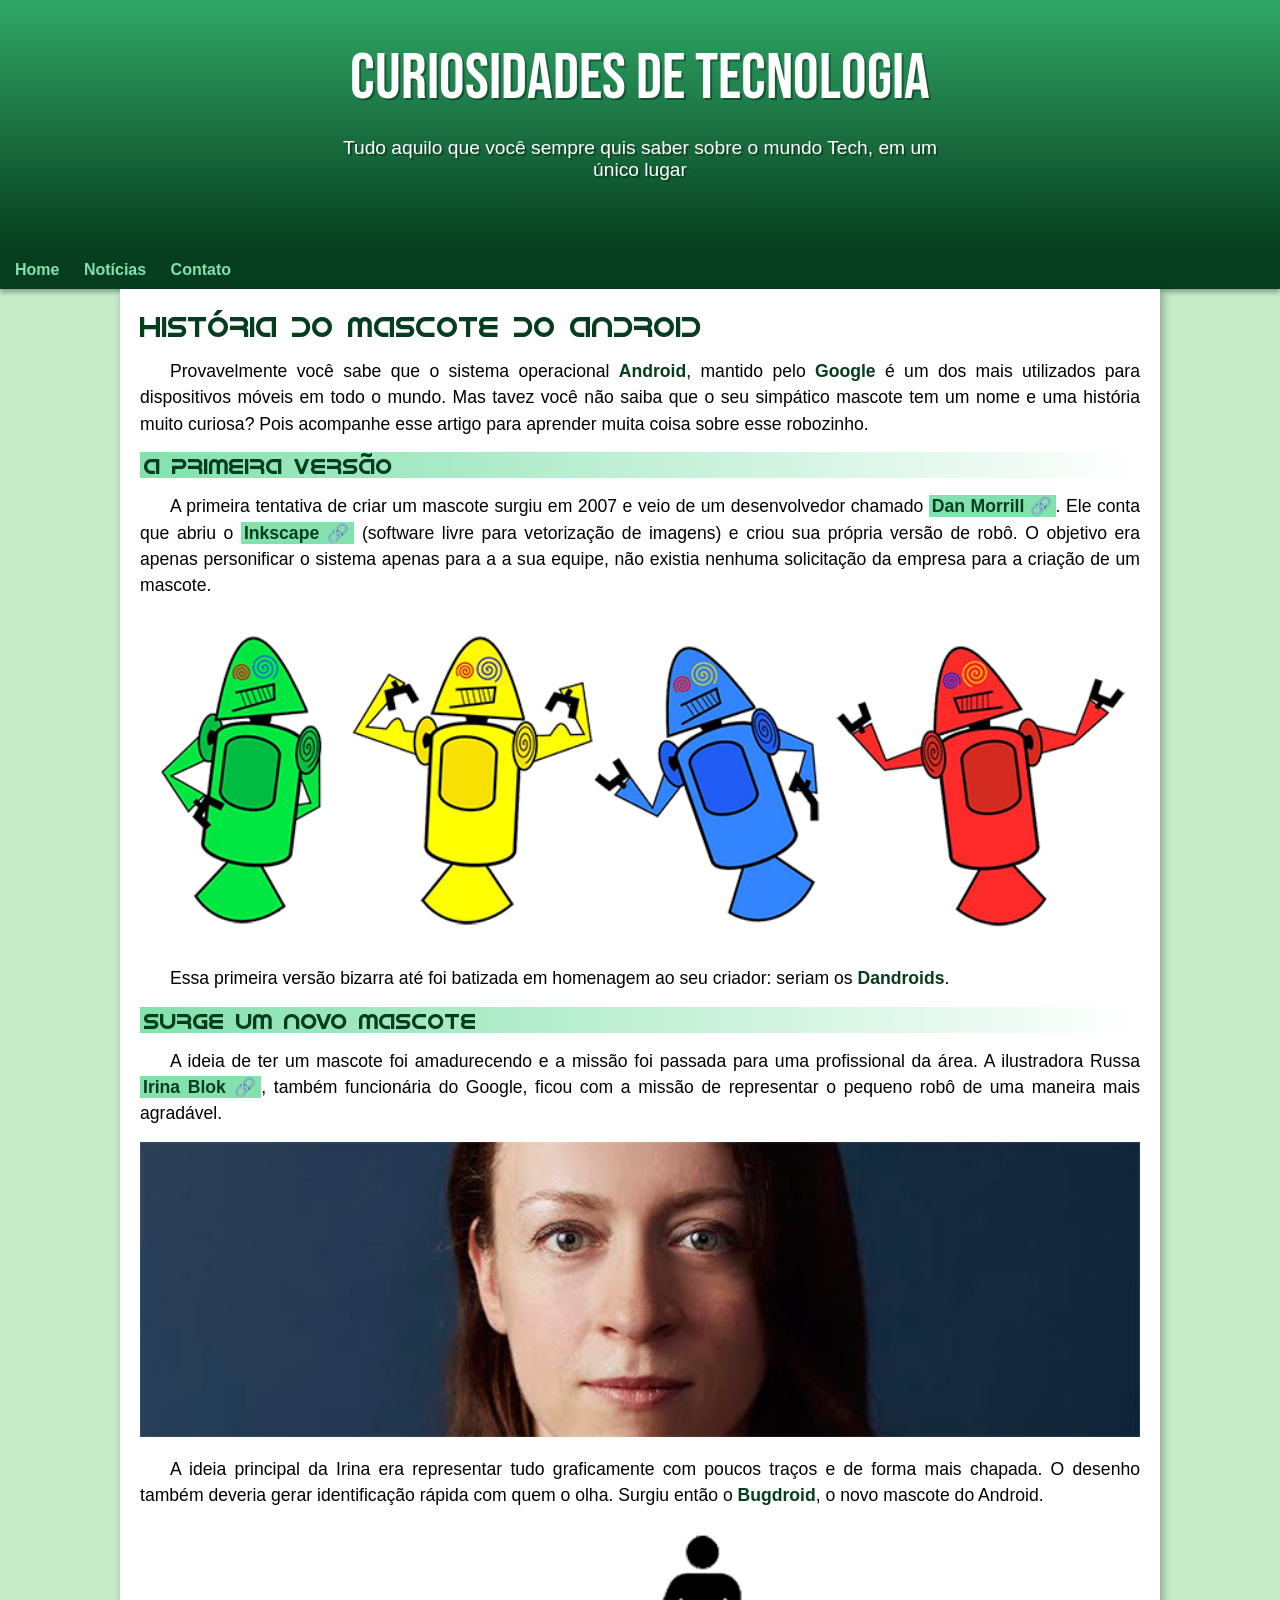
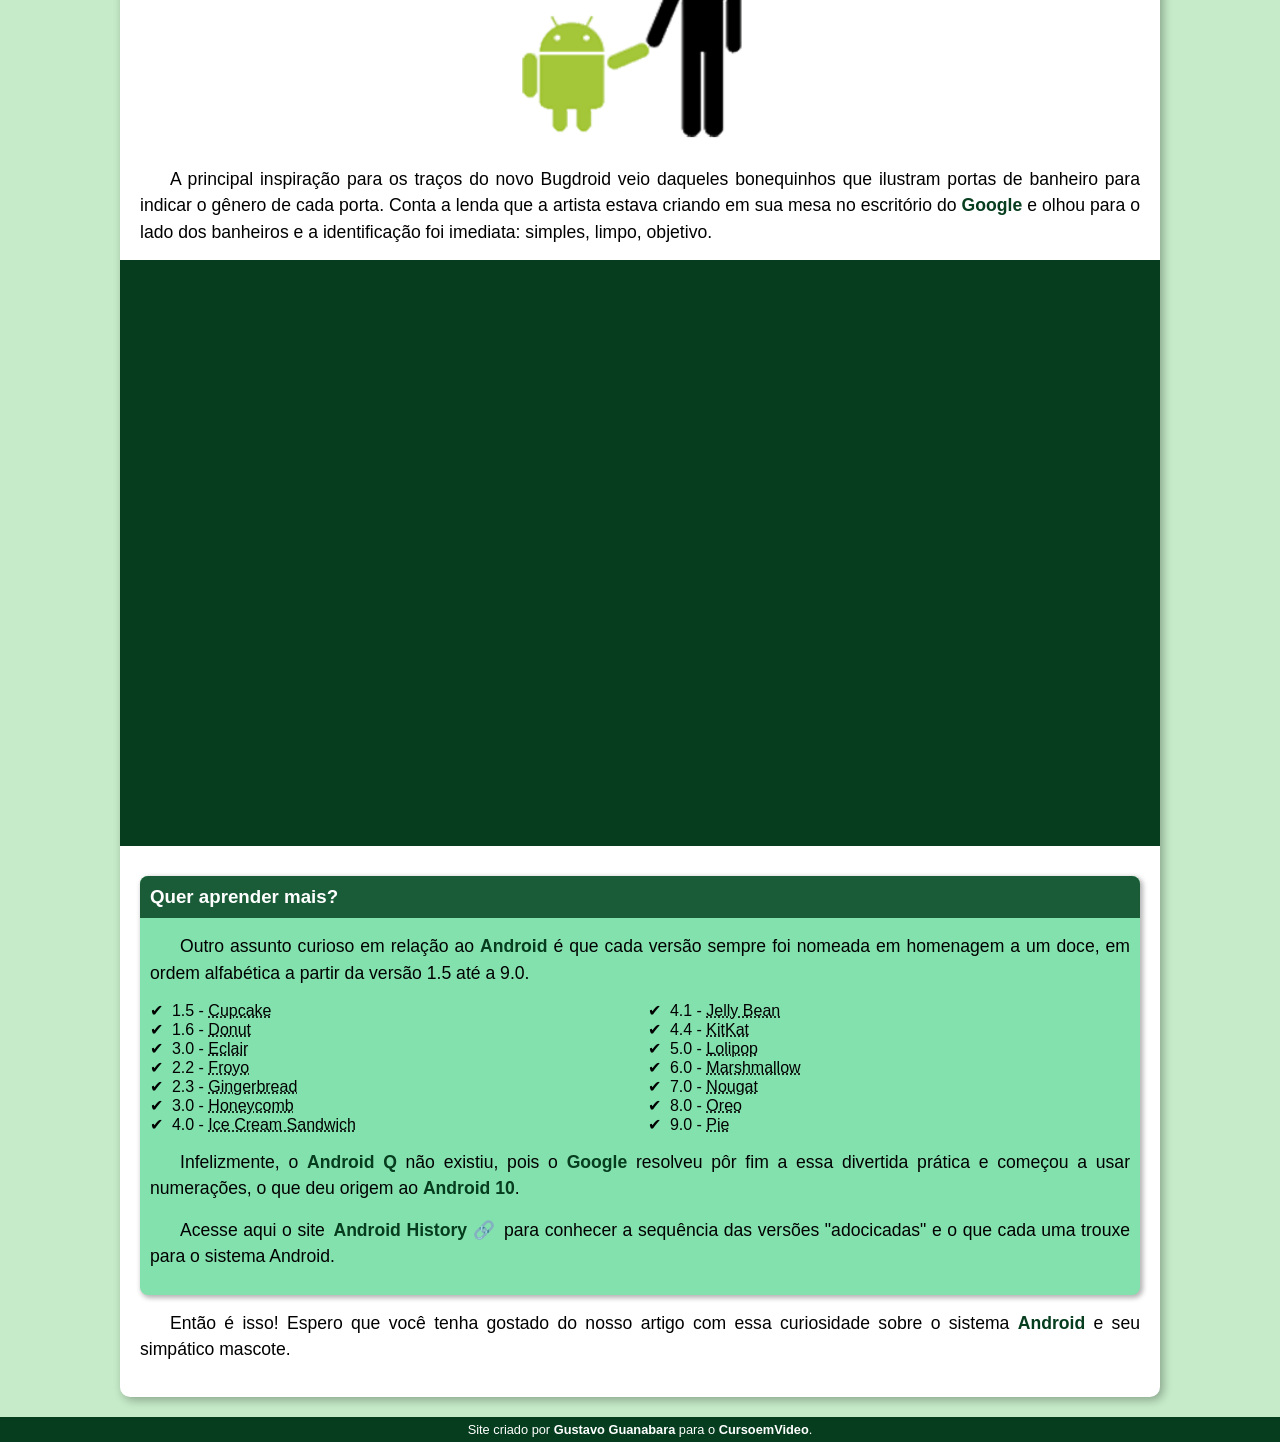
<file: index.html>
<!DOCTYPE html>
<html lang="pt-br">
<head>
    <meta charset="UTF-8">
    <meta http-equiv="X-UA-Compatible" content="IE=edge">
    <meta name="viewport" content="width=device-width, initial-scale=1.0">
    <title>Desafio 10</title>
    <link rel="shortcut icon" href="imagens/favicon.ico" type="image/x-icon">
    <link rel="stylesheet" href="estilo/style.css">
</head>
<body>
    <header>
        <h1>Curiosidades de tecnologia</h1>
        <p>Tudo aquilo que você sempre quis saber sobre o mundo Tech, em um único lugar</p>
    </header>

    <nav>
        <a href="#">Home</a>
        <a href="#">Notícias</a>
        <a href="#">Contato</a>
    </nav>
    
    <main>
        <article>
            <h1>História do Mascote do Android</h1>

            <p>Provavelmente você sabe que o sistema operacional <strong>Android</strong>, mantido pelo <strong>Google</strong> é um dos mais utilizados para dispositivos móveis em todo o mundo. Mas tavez você não saiba que o seu simpático mascote tem um nome e uma história muito curiosa? Pois acompanhe esse artigo para aprender muita coisa sobre esse robozinho.</p>
            
            <h2>A primeira versão</h2>
            
            <p>A primeira tentativa de criar um mascote surgiu em 2007 e veio de um desenvolvedor chamado <a href="https://ausdroid.net/2013/01/04/dan-morrill-shows-us-the-android-mascots-that-could-have-been/" target="_blank" class="externo">Dan Morrill</a>. Ele conta que abriu o <a href="https://inkscape.org/pt-br/" target="_blank" class="externo">Inkscape</a> (software livre para vetorização de imagens) e criou sua própria versão de robô. O objetivo era apenas personificar o sistema apenas para a a sua equipe, não existia nenhuma solicitação da empresa para a criação de um mascote.</p>
            
            <picture>
                <source media="(max-width: 700px)" srcset="imagens/dan-droids-pq.png">
                <img src="imagens/dan-droids.png" alt="primeiro mascote do android">
            </picture>
            
            <p>Essa primeira versão bizarra até foi batizada em homenagem ao seu criador: seriam os <strong>Dandroids</strong>.</p>
            
            <h2>Surge um novo mascote</h2>
            
            <p>A ideia de ter um mascote foi amadurecendo e a missão foi passada para uma profissional da área. A ilustradora Russa <a href="https://www.irinablok.com/" target="_blank" class="externo">Irina Blok</a>, também funcionária do Google, ficou com a missão de representar o pequeno robô de uma maneira mais agradável.</p>
            
            <picture>
                <source media="(max-width: 700px)" srcset="imagens/irina-blok-pq.jpg">
                <img src="imagens/irina-blok.jpg" alt="Irina Blok, criadora do Bugdroid">
            </picture>
            
            <p>A ideia principal da Irina era representar tudo graficamente com poucos traços e de forma mais chapada. O desenho também deveria gerar identificação rápida com quem o olha. Surgiu então o <strong>Bugdroid</strong>, o novo mascote do Android.</p>
            
            <img src="imagens/bugdroid.png" class="pequena" alt="Bugdroid e um humano">
            
            <p>A principal inspiração para os traços do novo Bugdroid veio daqueles bonequinhos que ilustram portas de banheiro para indicar o gênero de cada porta. Conta a lenda que a artista estava criando em sua mesa no escritório do <strong>Google</strong> e olhou para o lado dos banheiros e a identificação foi imediata: simples, limpo, objetivo.</p>
            
            <div class="video">
                <iframe width="560" height="315" src="https://www.youtube.com/embed/l2UDgpLz20M" title="YouTube video player" frameborder="0" allow="accelerometer; autoplay; clipboard-write; encrypted-media; gyroscope; picture-in-picture; web-share" allowfullscreen></iframe>
            </div>
             
            <aside>
                <h3>Quer aprender mais?</h3>
                
                <p>Outro assunto curioso em relação ao <strong>Android</strong> é que cada versão sempre foi nomeada em homenagem a um doce, em ordem alfabética a partir da versão 1.5 até a 9.0.</p>
                
                <ul>
                    <li>1.5 - <abbr title="Bolo de copo">Cupcake</abbr>
                    </li>
                    <li>1.6 - <abbr title="Rosquinha">Donut</abbr>
                    </li>
                    <li>3.0 - <abbr title="Bomba">Eclair</abbr>
                    </li>
                    <li>2.2 - <abbr title="Iorgute gelado">Froyo</abbr>
                    </li>
                    <li>2.3 - <abbr title="Biscoito de gengibre">Gingerbread</abbr>
                    </li>
                    <li>3.0 - <abbr title="Favo de mel">Honeycomb</abbr>
                    </li>
                    <li>4.0 - <abbr title="Sanduíche de Sorvete">Ice Cream Sandwich</abbr>
                    </li>
                    <li>4.1 - <abbr title="Jujuba">Jelly Bean</abbr>
                    </li>
                    <li>4.4 - <abbr title="KitKat">KitKat</abbr>
                    </li>
                    <li>5.0 - <abbr title="Pirulito">Lolipop</abbr>
                    </li>
                    <li>6.0 - <abbr title="Marshmallow">Marshmallow</abbr>
                    </li>
                    <li>7.0 - <abbr title="Torrone">Nougat</abbr>
                    </li>
                    <li>8.0 - <abbr title="Oreo">Oreo</abbr>
                    </li>
                    <li>9.0 - <abbr title="Torta">Pie</abbr>
                    </li>
                </ul>
                
                <p>Infelizmente, o <strong>Android Q</strong> não existiu, pois o <strong>Google</strong> resolveu pôr fim a essa divertida prática e começou a usar numerações, o que deu origem ao <strong>Android 10</strong>.</p>
                
                <p>Acesse aqui o site <a href="https://www.android.com/intl/en_uk/history/" target="blan
                    " class="externo">Android History</a> para conhecer a sequência das versões "adocicadas" e o que cada uma trouxe para o sistema Android.</p>
            </aside>
            
            <p>Então é isso! Espero que você tenha gostado do nosso artigo com essa curiosidade sobre o sistema <strong>Android</strong> e seu simpático mascote.</p>
        </article>

    </main> 

    <footer>
        <p>Site criado por <a href="https://gustavoguanabara.github.io" target="_blank" >Gustavo Guanabara</a> para o <a href="https://www.youtube.com/cursoemvideo" target="_blank">CursoemVideo</a>.</p>
    </footer>
        
</body>
</html>
</file>
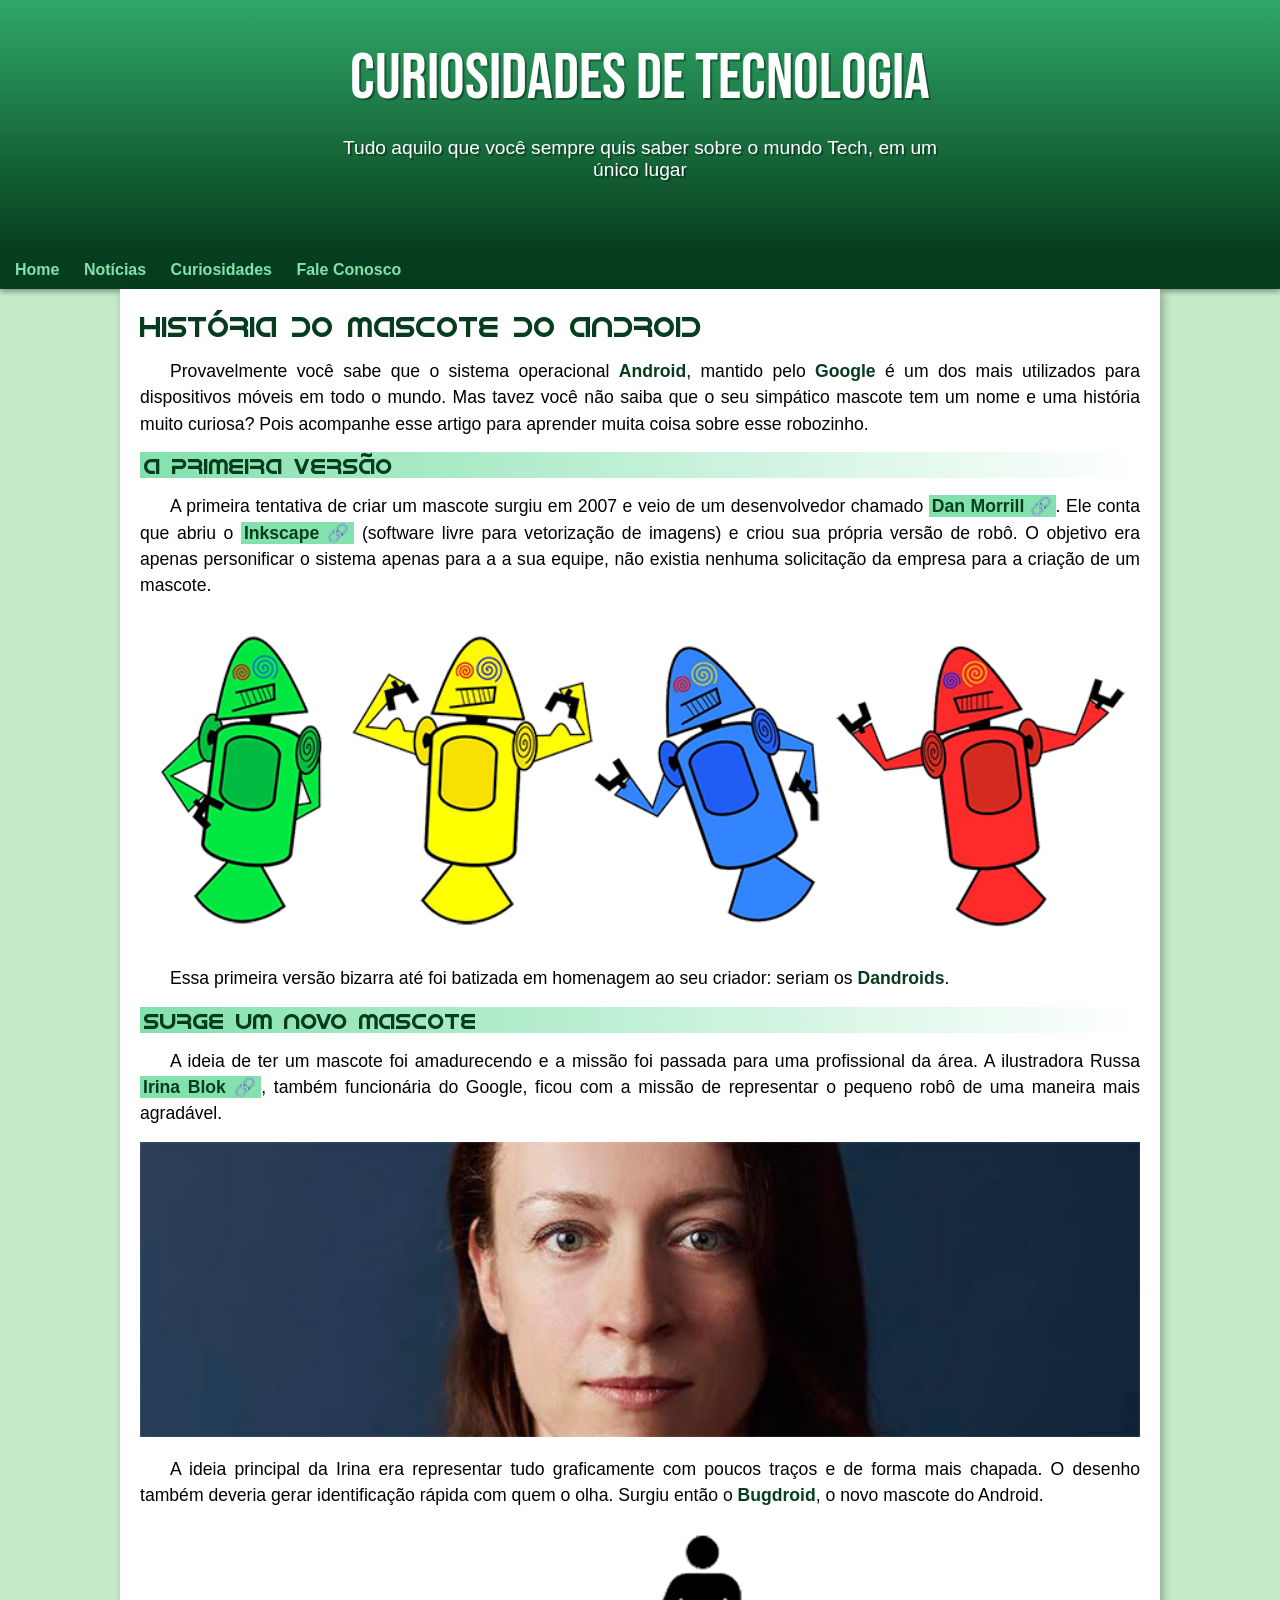
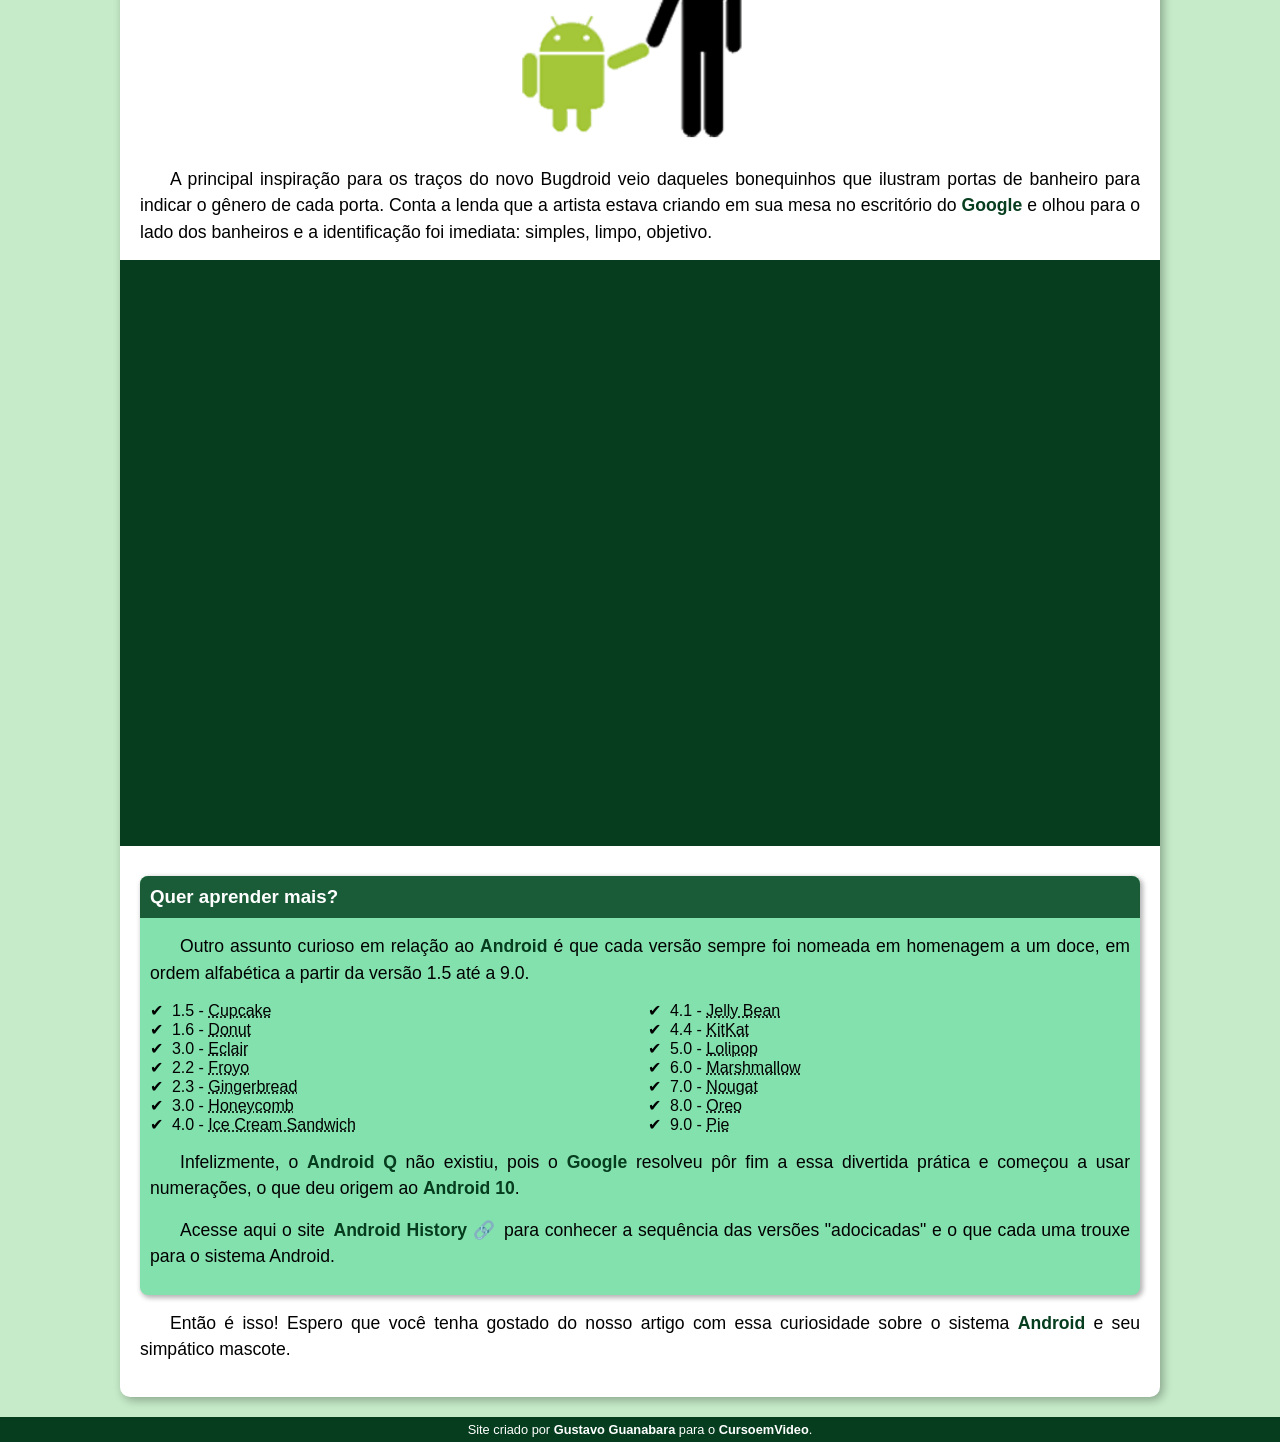
<file: android.html>
<!DOCTYPE html>
<html lang="pt-br">
<head>
    <meta charset="UTF-8">
    <meta http-equiv="X-UA-Compatible" content="IE=edge">
    <meta name="viewport" content="width=device-width, initial-scale=1.0">
    <title>Desafio 10</title>
    <link rel="shortcut icon" href="imagens/favicon.ico" type="image/x-icon">
    <link rel="stylesheet" href="estilo/style.css">
</head>
<body>
    <header>
        <h1>Curiosidades de tecnologia</h1>
        <p>Tudo aquilo que você sempre quis saber sobre o mundo Tech, em um único lugar</p>
    </header>

    <nav>
        <a href="#">Home</a>
        <a href="#">Notícias</a>
        <a href="#">Curiosidades</a>
        <a href="#">Fale Conosco</a>
    </nav>
    
    <main>
        <article>
            <h1>História do Mascote do Android</h1>

            <p>Provavelmente você sabe que o sistema operacional <strong>Android</strong>, mantido pelo <strong>Google</strong> é um dos mais utilizados para dispositivos móveis em todo o mundo. Mas tavez você não saiba que o seu simpático mascote tem um nome e uma história muito curiosa? Pois acompanhe esse artigo para aprender muita coisa sobre esse robozinho.</p>
            
            <h2>A primeira versão</h2>
            
            <p>A primeira tentativa de criar um mascote surgiu em 2007 e veio de um desenvolvedor chamado <a href="https://ausdroid.net/2013/01/04/dan-morrill-shows-us-the-android-mascots-that-could-have-been/" target="_blank" class="externo">Dan Morrill</a>. Ele conta que abriu o <a href="https://inkscape.org/pt-br/" target="_blank" class="externo">Inkscape</a> (software livre para vetorização de imagens) e criou sua própria versão de robô. O objetivo era apenas personificar o sistema apenas para a a sua equipe, não existia nenhuma solicitação da empresa para a criação de um mascote.</p>
            
            <picture>
                <source media="(max-width: 700px)" srcset="imagens/dan-droids-pq.png">
                <img src="imagens/dan-droids.png" alt="primeiro mascote do android">
            </picture>
            
            <p>Essa primeira versão bizarra até foi batizada em homenagem ao seu criador: seriam os <strong>Dandroids</strong>.</p>
            
            <h2>Surge um novo mascote</h2>
            
            <p>A ideia de ter um mascote foi amadurecendo e a missão foi passada para uma profissional da área. A ilustradora Russa <a href="https://www.irinablok.com/" target="_blank" class="externo">Irina Blok</a>, também funcionária do Google, ficou com a missão de representar o pequeno robô de uma maneira mais agradável.</p>
            
            <picture>
                <source media="(max-width: 700px)" srcset="imagens/irina-blok-pq.jpg">
                <img src="imagens/irina-blok.jpg" alt="Irina Blok, criadora do Bugdroid">
            </picture>
            
            <p>A ideia principal da Irina era representar tudo graficamente com poucos traços e de forma mais chapada. O desenho também deveria gerar identificação rápida com quem o olha. Surgiu então o <strong>Bugdroid</strong>, o novo mascote do Android.</p>
            
            <img src="imagens/bugdroid.png" class="pequena" alt="Bugdroid e um humano">
            
            <p>A principal inspiração para os traços do novo Bugdroid veio daqueles bonequinhos que ilustram portas de banheiro para indicar o gênero de cada porta. Conta a lenda que a artista estava criando em sua mesa no escritório do <strong>Google</strong> e olhou para o lado dos banheiros e a identificação foi imediata: simples, limpo, objetivo.</p>
            
            <div class="video">
                <iframe width="560" height="315" src="https://www.youtube.com/embed/l2UDgpLz20M" title="YouTube video player" frameborder="0" allow="accelerometer; autoplay; clipboard-write; encrypted-media; gyroscope; picture-in-picture; web-share" allowfullscreen></iframe>
            </div>
             
            <aside>
                <h3>Quer aprender mais?</h3>
                
                <p>Outro assunto curioso em relação ao <strong>Android</strong> é que cada versão sempre foi nomeada em homenagem a um doce, em ordem alfabética a partir da versão 1.5 até a 9.0.</p>
                
                <ul>
                    <li>1.5 - <abbr title="Bolo de copo">Cupcake</abbr>
                    </li>
                    <li>1.6 - <abbr title="Rosquinha">Donut</abbr>
                    </li>
                    <li>3.0 - <abbr title="Bomba">Eclair</abbr>
                    </li>
                    <li>2.2 - <abbr title="Iorgute gelado">Froyo</abbr>
                    </li>
                    <li>2.3 - <abbr title="Biscoito de gengibre">Gingerbread</abbr>
                    </li>
                    <li>3.0 - <abbr title="Favo de mel">Honeycomb</abbr>
                    </li>
                    <li>4.0 - <abbr title="Sanduíche de Sorvete">Ice Cream Sandwich</abbr>
                    </li>
                    <li>4.1 - <abbr title="Jujuba">Jelly Bean</abbr>
                    </li>
                    <li>4.4 - <abbr title="KitKat">KitKat</abbr>
                    </li>
                    <li>5.0 - <abbr title="Pirulito">Lolipop</abbr>
                    </li>
                    <li>6.0 - <abbr title="Marshmallow">Marshmallow</abbr>
                    </li>
                    <li>7.0 - <abbr title="Torrone">Nougat</abbr>
                    </li>
                    <li>8.0 - <abbr title="Oreo">Oreo</abbr>
                    </li>
                    <li>9.0 - <abbr title="Torta">Pie</abbr>
                    </li>
                </ul>
                
                <p>Infelizmente, o <strong>Android Q</strong> não existiu, pois o <strong>Google</strong> resolveu pôr fim a essa divertida prática e começou a usar numerações, o que deu origem ao <strong>Android 10</strong>.</p>
                
                <p>Acesse aqui o site <a href="https://www.android.com/intl/en_uk/history/" target="blan
                    " class="externo">Android History</a> para conhecer a sequência das versões "adocicadas" e o que cada uma trouxe para o sistema Android.</p>
            </aside>
            
            <p>Então é isso! Espero que você tenha gostado do nosso artigo com essa curiosidade sobre o sistema <strong>Android</strong> e seu simpático mascote.</p>
        </article>

    </main> 

    <footer>
        <p>Site criado por <a href="https://gustavoguanabara.github.io" target="_blank" >Gustavo Guanabara</a> para o <a href="https://www.youtube.com/cursoemvideo" target="_blank">CursoemVideo</a>.</p>
    </footer>
        
</body>
</html>
</file>
<file: estilo/style.css>
@charset "utf-8";

@import url('https://fonts.googleapis.com/css2?family=Bebas+Neue&display=swap');

@font-face {
    font-family: 'android';
    src: url('../fontes/idroid.otf') format('opentype');
    font-weight: normal;
}

:root {
    --cor0: #c5ebc8;
    --cor1: #83e1ad;
    --cor2: #3ddc84;
    --cor3: #2fa866;
    --cor4: #1a5c37;
    --cor5: #063d1e;

    --fonte-padrao: Arial, Verdana, Helvetica, sans-serif;
    --fonte-destaque:'Bebas Neue', cursive;
    --fonte-android:'android', cursive;
}

* {    
    margin: 0px;
    padding: 0px;
}

body {
    background-color: var(--cor0);
    font-family: var(--fonte-padrao);    
}

a.externo::after {
    content: '\00a0\1F517';
}

header {
    background-image: linear-gradient(to bottom, var(--cor3), var(--cor5));
    min-height: 150px;
    text-align: center;
    padding-top: 40px;
    padding-bottom: 20px;
}

header > h1 {
    color: white;
    font-family: var(--fonte-destaque);
    font-size: 4em;
    font-weight: normal;
    margin-bottom: 20px;
    text-shadow: 2px 2px rgba(0, 0, 0, 0.34);
}    

header > p {
    font-family: var(--fonte-padrao);
    font-size: 1.2em;
    color: white;
    max-width: 600px;
    padding: 0px 10px 50px 10px;
    margin: auto;
    text-shadow: 2px 2px rgba(0, 0, 0, 0.34);
}

nav {
    background-color: var(--cor5);
    padding: 10px 5px 10px 5px;
    box-shadow: 0px 3px 5px rgba(0, 0, 0, 0.336);
}

nav > a {
    color: var(--cor1);
    padding: 10px;
    text-decoration: none;
    font-weight: bold;
    border-radius: 3px;
    transition-duration: 0.3s;
}

nav > a:hover {
   background-color: var(--cor3);
   color: var(--cor5);
}

main {
    background-color: white;
    margin: auto;
    margin-bottom: 20px;
    padding: 20px;
    max-width: 1000px;
    min-width: 300px;
    box-shadow: 3px 3px 10px rgba(0, 0, 0, 0.306);
    border-radius: 0px 0px 10px 10px;
}

main img {
    width: 100%;
}

main img.pequena {
    display: block;
    margin: auto;
    max-width: 350px;
}

main h1 {
    color: var(--cor5);
    font-family: var(--fonte-android);
    font-size: 1.8em;
    font-weight: normal;
}

main h2 {
    font-family: var(--fonte-android);
    color: var(--cor5);
    font-size: 1.4em;
    font-weight: normal;
    background-image: linear-gradient(to right, var(--cor1), transparent);
    text-indent: 4px;

}

main p {
    margin: 15px 0px;
    text-align: justify;
    text-indent: 30px;
    font-size: 1.1em;
    line-height: 1.5em;   
}
main a {
    background-color: var(--cor1);
    color: var(--cor5);
    padding: 1px 3px;
    text-decoration: none;
    font-weight: bold;
}

main a:hover {
    text-decoration: underline;
    color: var(--cor4);
}

main strong {
    color: var(--cor5);
    font-weight: bold;
}

div.video {
    background-color: var(--cor5);
    margin: 0px -20px 30px -20px;
    padding: 20px;
    padding-bottom: 56.6%;
    position: relative;
}

div.video > iframe {
    position: absolute;
    top: 5%;
    left: 5%;
    width: 90%;
    height: 90%;
}

aside {
    background-color: var(--cor1);
    padding: 10px;
    border-radius: 8px;
    box-shadow: 2px 2px 5px 1px rgba(0, 0, 0, 0.299);
}

aside > h3 {
    color: white;
    background-color: var(--cor4);
    padding: 10px;
    margin: -10px -10px 0px -10px;
    border-radius: 8px 8px 0px 0px;
}

aside > ul {
    list-style-type: '\2714\00a0\00a0';
    list-style-position: inside;
    columns: 2;
}

footer {
    background-color: var(--cor5);
    color: white;
    text-align: center;
    font-size: 0.8em;
    padding: 5px;
}

footer a {
    color: white;
    text-decoration: none;
    font-weight: bolder;
}

footer a:hover {
    text-decoration: underline;
    color: var(--cor2);
}
</file>
